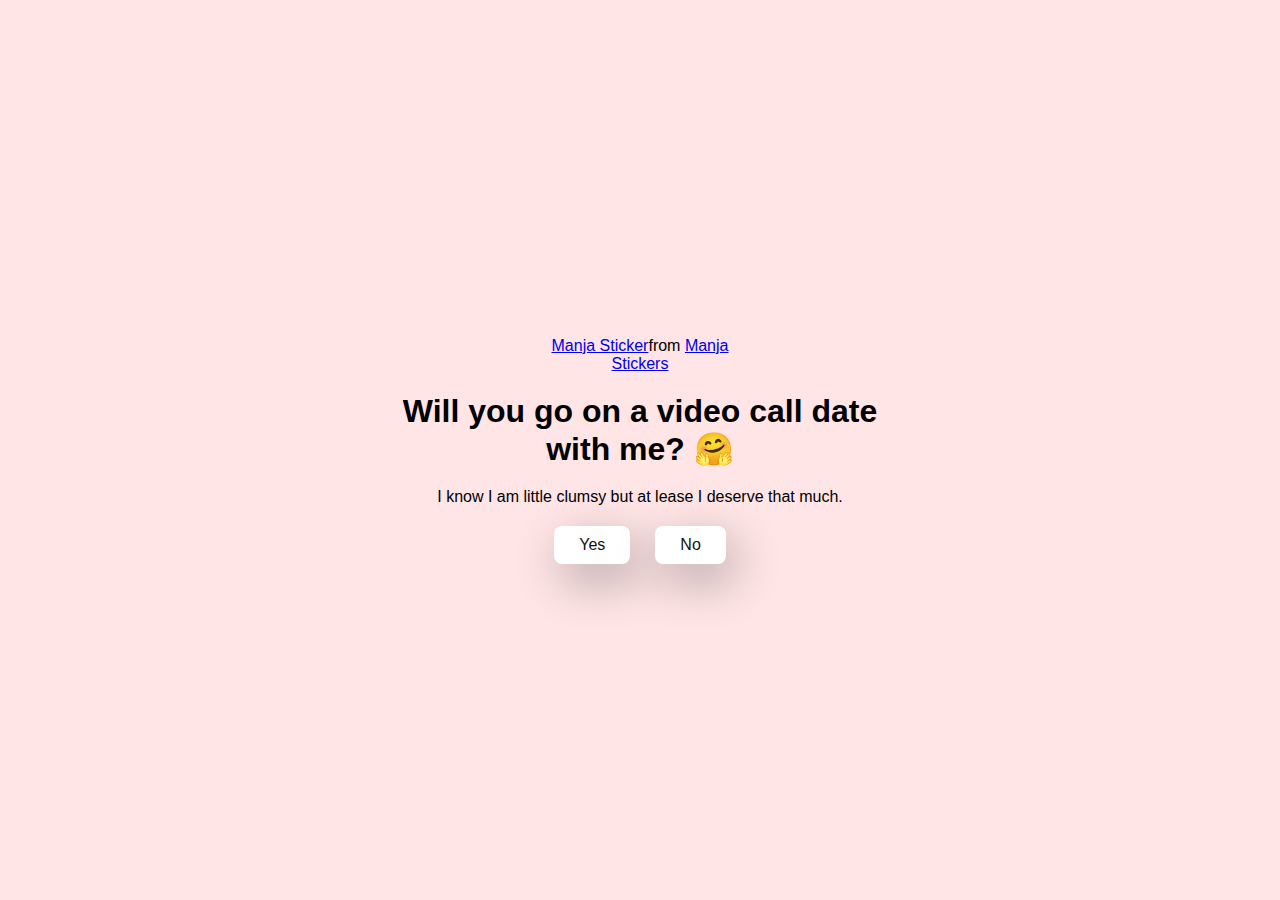
<file: index.html>
<!DOCTYPE html>
<html lang="en">
  <head>
    <meta charset="UTF-8" />
    <meta name="viewport" content="width=device-width, initial-scale=1.0" />
    <title>Ask Her Out</title>

    <link rel="stylesheet" href="./style.css" />
  </head>
  <body>
    <div class="container">
      <div
        class="tenor-gif-embed"
        data-postid="22885016"
        data-share-method="host"
        data-aspect-ratio="1.04918"
        data-width="100%"
      >
        <a href="https://tenor.com/view/manja-gif-22885016">Manja Sticker</a
        >from
        <a href="https://tenor.com/search/manja-stickers">Manja Stickers</a>
      </div>
      <script
        type="text/javascript"
        async
        src="https://tenor.com/embed.js"
      ></script>
      <h1>Will you go on a video call date with me? 🤗</h1>
      <p>I know I am little clumsy but at lease I deserve that much.</p>

      <div class="btn">
        <a href="yes.html">Yes</a>
        <a href="no1.html">No</a>
      </div>
    </div>
  </body>
</html>
</file>
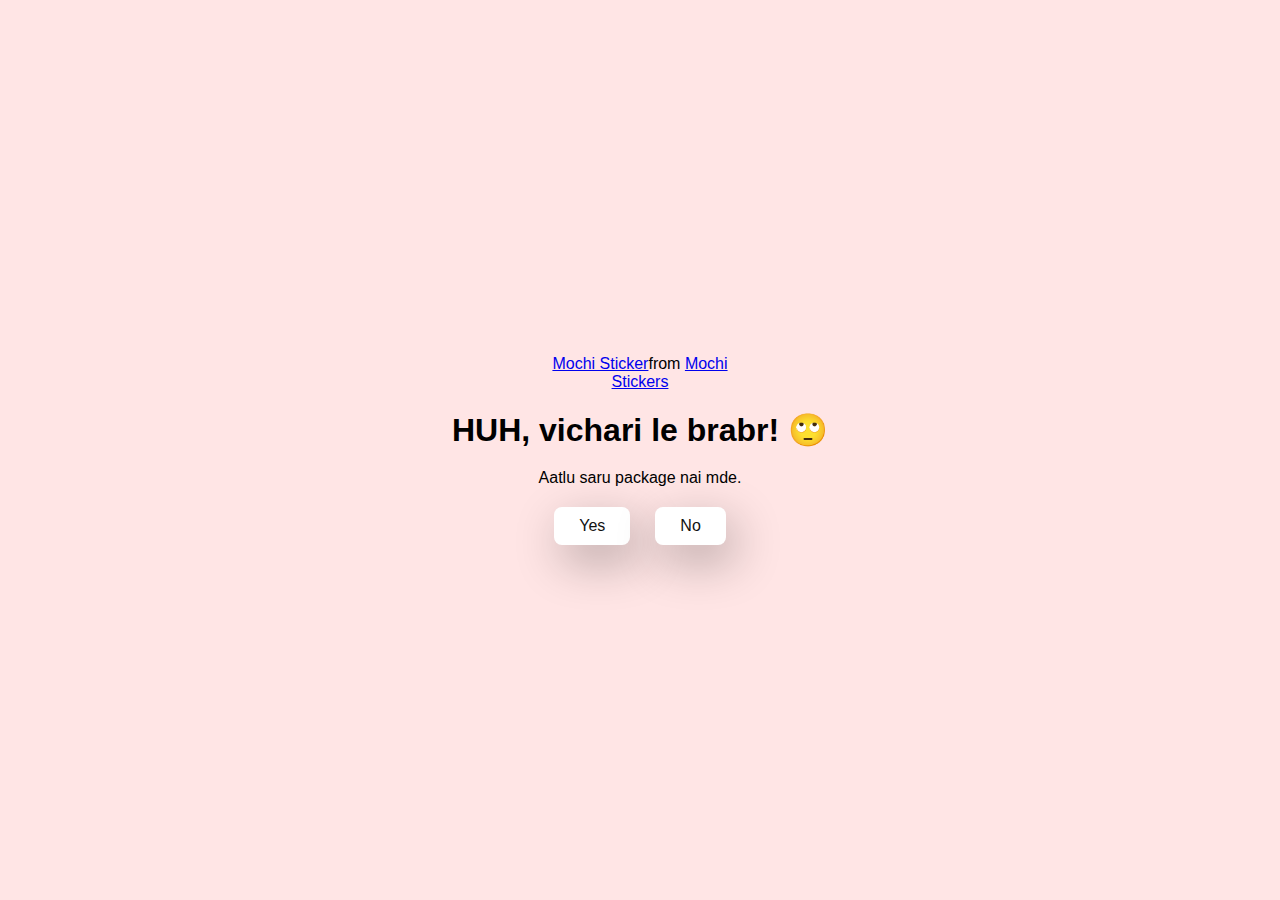
<file: no1.html>
<!DOCTYPE html>
<html lang="en">
  <head>
    <meta charset="UTF-8" />
    <meta name="viewport" content="width=device-width, initial-scale=1.0" />
    <title>Ask Her Out</title>

    <link rel="stylesheet" href="./style.css" />
  </head>
  <body>
    <div class="container">
      <div
        class="tenor-gif-embed"
        data-postid="22050818"
        data-share-method="host"
        data-aspect-ratio="1"
        data-width="100%"
      >
        <a href="https://tenor.com/view/mochi-gif-22050818">Mochi Sticker</a
        >from
        <a href="https://tenor.com/search/mochi-stickers">Mochi Stickers</a>
      </div>
      <script
        type="text/javascript"
        async
        src="https://tenor.com/embed.js"
      ></script>
      <h1>HUH, vichari le brabr! 🙄</h1>
      <p>Aatlu saru package nai mde.</p>

      <div class="btn">
        <a href="yes.html">Yes</a>
        <a href="no2.html">No</a>
      </div>
    </div>
  </body>
</html>
</file>
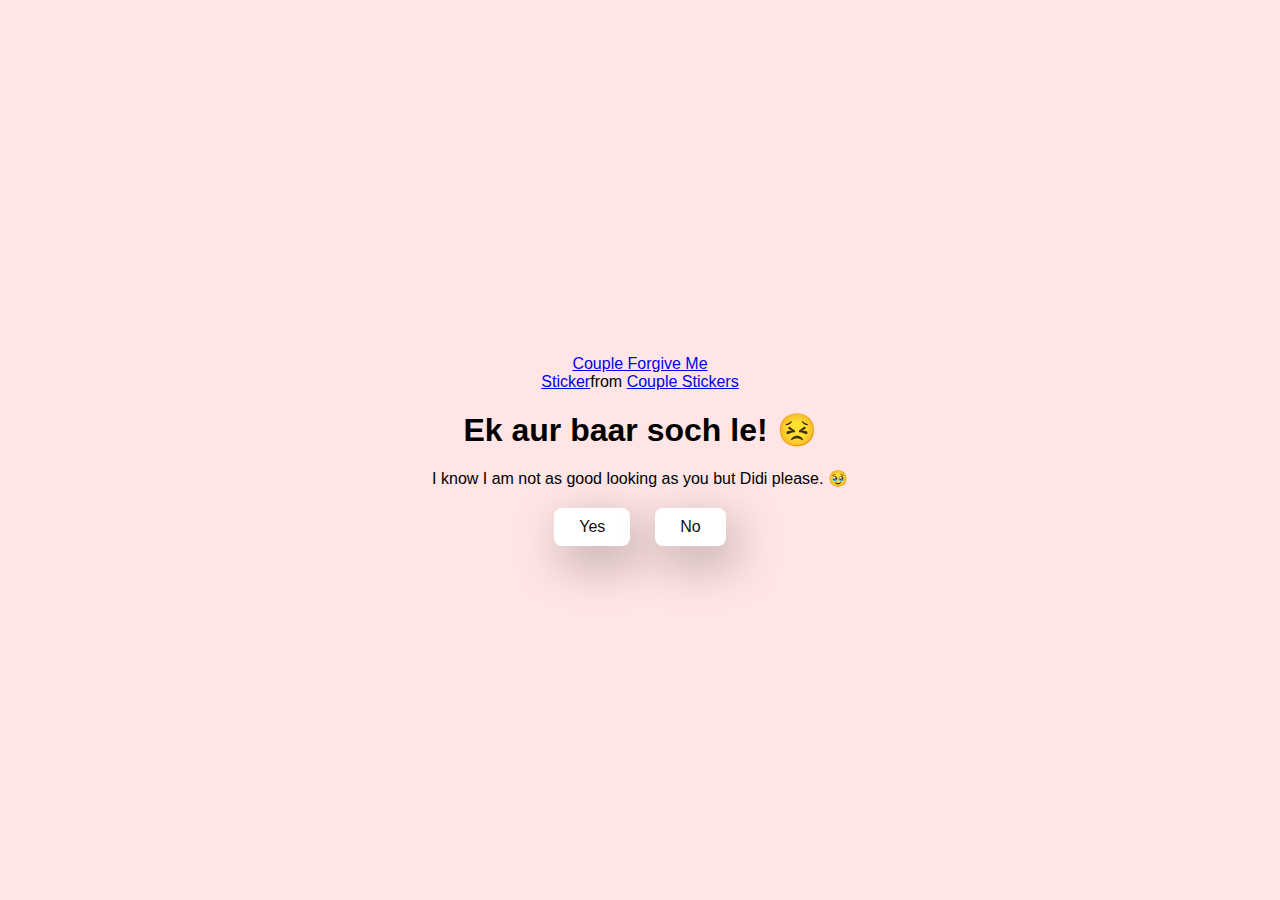
<file: no2.html>
<!DOCTYPE html>
<html lang="en">
  <head>
    <meta charset="UTF-8" />
    <meta name="viewport" content="width=device-width, initial-scale=1.0" />
    <title>Ask Her Out</title>

    <link rel="stylesheet" href="./style.css" />
  </head>
  <body>
    <div class="container">
      <div
        class="tenor-gif-embed"
        data-postid="15195810"
        data-share-method="host"
        data-aspect-ratio="1"
        data-width="100%"
      >
        <a
          href="https://tenor.com/view/couple-forgive-me-asking-for-forgiveness-begging-crying-gif-15195810"
          >Couple Forgive Me Sticker</a
        >from
        <a href="https://tenor.com/search/couple-stickers">Couple Stickers</a>
      </div>
      <script
        type="text/javascript"
        async
        src="https://tenor.com/embed.js"
      ></script>

      <h1>Ek aur baar soch le! 😣</h1>
      <p>I know I am not as good looking as you but Didi please. 🥹</p>

      <div class="btn">
        <a href="yes.html">Yes</a>
        <a href="no3.html">No</a>
      </div>
    </div>
  </body>
</html>
</file>
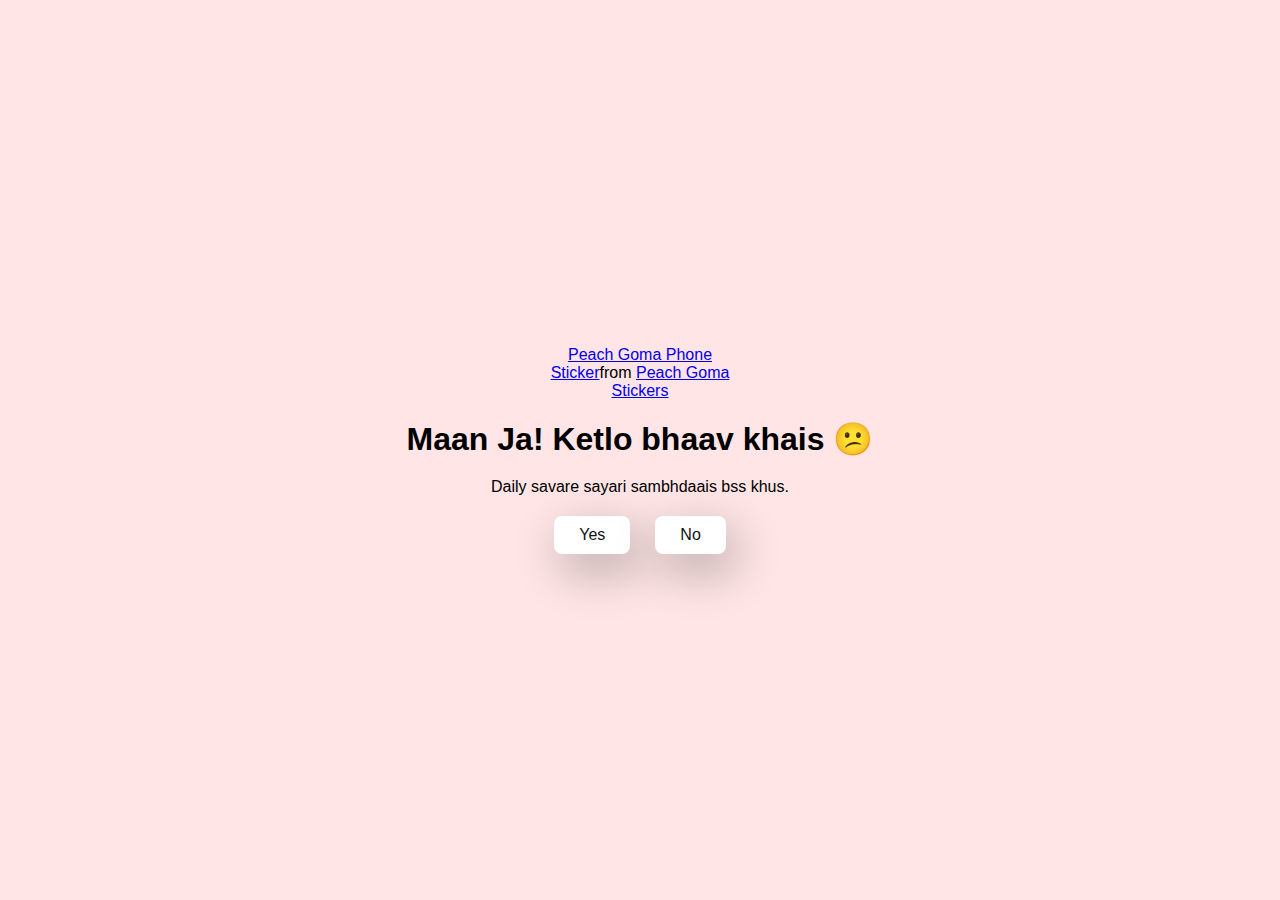
<file: no3.html>
<!DOCTYPE html>
<html lang="en">
  <head>
    <meta charset="UTF-8" />
    <meta name="viewport" content="width=device-width, initial-scale=1.0" />
    <title>Ask Her Out</title>

    <link rel="stylesheet" href="./style.css" />
  </head>
  <body>
    <div class="container">
      <div
        class="tenor-gif-embed"
        data-postid="15974530976611222074"
        data-share-method="host"
        data-aspect-ratio="1.26923"
        data-width="100%"
      >
        <a
          href="https://tenor.com/view/peach-goma-phone-gif-15974530976611222074"
          >Peach Goma Phone Sticker</a
        >from
        <a href="https://tenor.com/search/peach+goma-stickers"
          >Peach Goma Stickers</a
        >
      </div>
      <script
        type="text/javascript"
        async
        src="https://tenor.com/embed.js"
      ></script>

      <h1>Maan Ja! Ketlo bhaav khais 😕</h1>
      <p> Daily savare sayari sambhdaais bss khus.</p>

      <div class="btn">
        <a href="yes.html">Yes</a>
        <a href="#" id="move-random">No</a>
      </div>
    </div>

    <script src="./script.js"></script>
  </body>
</html>
</file>
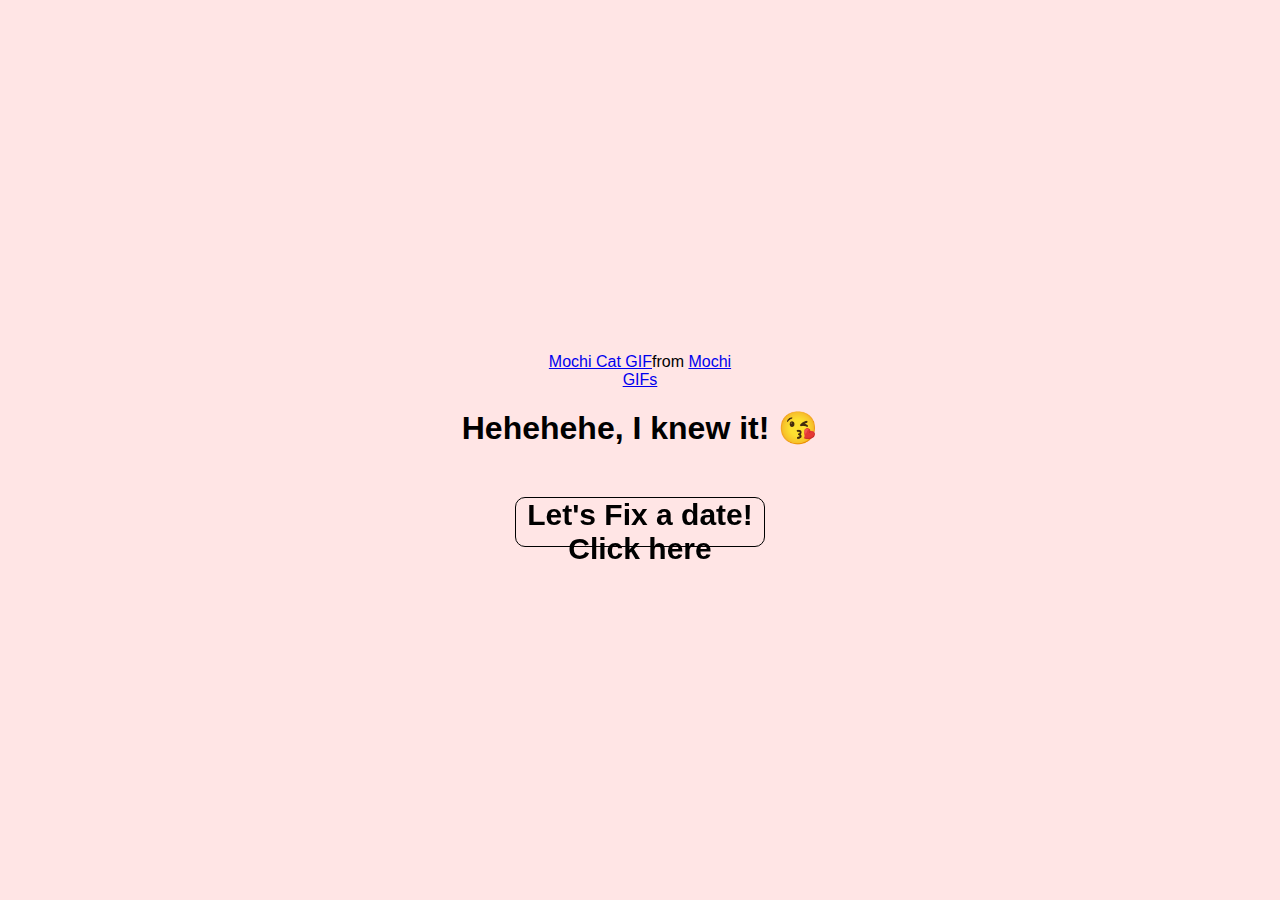
<file: yes.html>
<!DOCTYPE html>
<html lang="en">
  <head>
    <meta charset="UTF-8" />
    <meta name="viewport" content="width=device-width, initial-scale=1.0" />
    <title>Ask Her Out</title>
  
    <link rel="stylesheet" href="./style.css" />
  </head>
  <body>
    <div class="container">
      <div
        class="tenor-gif-embed"
        data-postid="253027946666209433"
        data-share-method="host"
        data-aspect-ratio="1.37853"
        data-width="100%"
      >
        <a
          href="https://tenor.com/view/mochi-cat-mochi-and-goma-goma-and-peach-mochi-mochi-peach-cat-gif-gif-253027946666209433"
          >Mochi Cat GIF</a
        >from <a href="https://tenor.com/search/mochi-gifs">Mochi GIFs</a>
      </div>
      <script
        type="text/javascript"
        async
        src="https://tenor.com/embed.js"
      ></script>
      <h1>Hehehehe, I knew it! 😘</h1>
      <button class="answer" id="fix">Let's Fix a date! Click here</button>
    </div>
    
    <script>
      document.getElementById("fix").addEventListener("click", function(){
  window.location= "https://wa.me/+918511879166?text=Chalo date pr chalein Dholu ji!!!!! ";
}, false);

yes.addEventListener('click', yesAnswerMethod)
    </script>
  </body>
</html>
</file>
<file: style.css>
* {
  margin: 0;
  padding: 0;
  box-sizing: border-box;
  font-family: sans-serif;
}

body {
  width: 100%;
  min-height: 100vh;
  display: flex;
  justify-content: center;
  align-items: center;
  background-color: #ffe5e5;
}

.container {
  display: flex;
  flex-direction: column;
  text-align: center;
  align-items: center;
  gap: 20px;
  max-width: 500px;
  margin: 20px;
}

.container .tenor-gif-embed {
  max-width: 200px;
}

.container .btn {
  display: flex;
  gap: 25px;
}

.btn a {
  text-decoration: none;
  color: #111;
  background: #fff;
  padding: 10px 25px;
  border-radius: 8px;
  box-shadow: 0.5rem 1rem 3rem hsl(0, 0%, 0%, 0.3);
}

#fix{
  margin-top: 30px;
      border: none;
      width: 250px;
      height: 50px;
      font-size: 30px;
      border-radius: 10px;
      background: none;
      backdrop-filter: blur(5px);
      border: 1px solid black;
      font-weight: 550;
} 

.answer-box{
  display: flex;
  justify-content: space-evenly;
  align-items: center;
  /* background-color: black; */
  padding: 10px;
  margin-top: 5px;
  width: 100%;
  height: 80px;
  gap: 50px;
}

.answer{
  border: none;
  width: 100px;
  height: 50px;
  font-size: 30px;
  border-radius: 10px;
  background: none;
  backdrop-filter: blur(5px);
  border: 1px solid black;
  font-weight: 550;
  
}
.answer:hover{
  box-shadow: inset 0px 3px 6px rgba(0, 0, 0, 0.449);
}

.fix-gifimg{
  border-radius: 10px;
  width: 384px;
  height: 216px;
  background-image: url("https://media1.tenor.com/m/2VprHA868S8AAAAC/yummy-desserts-desserts-milk-mocha.gif");
  background-size: cover; 
}
</file>
